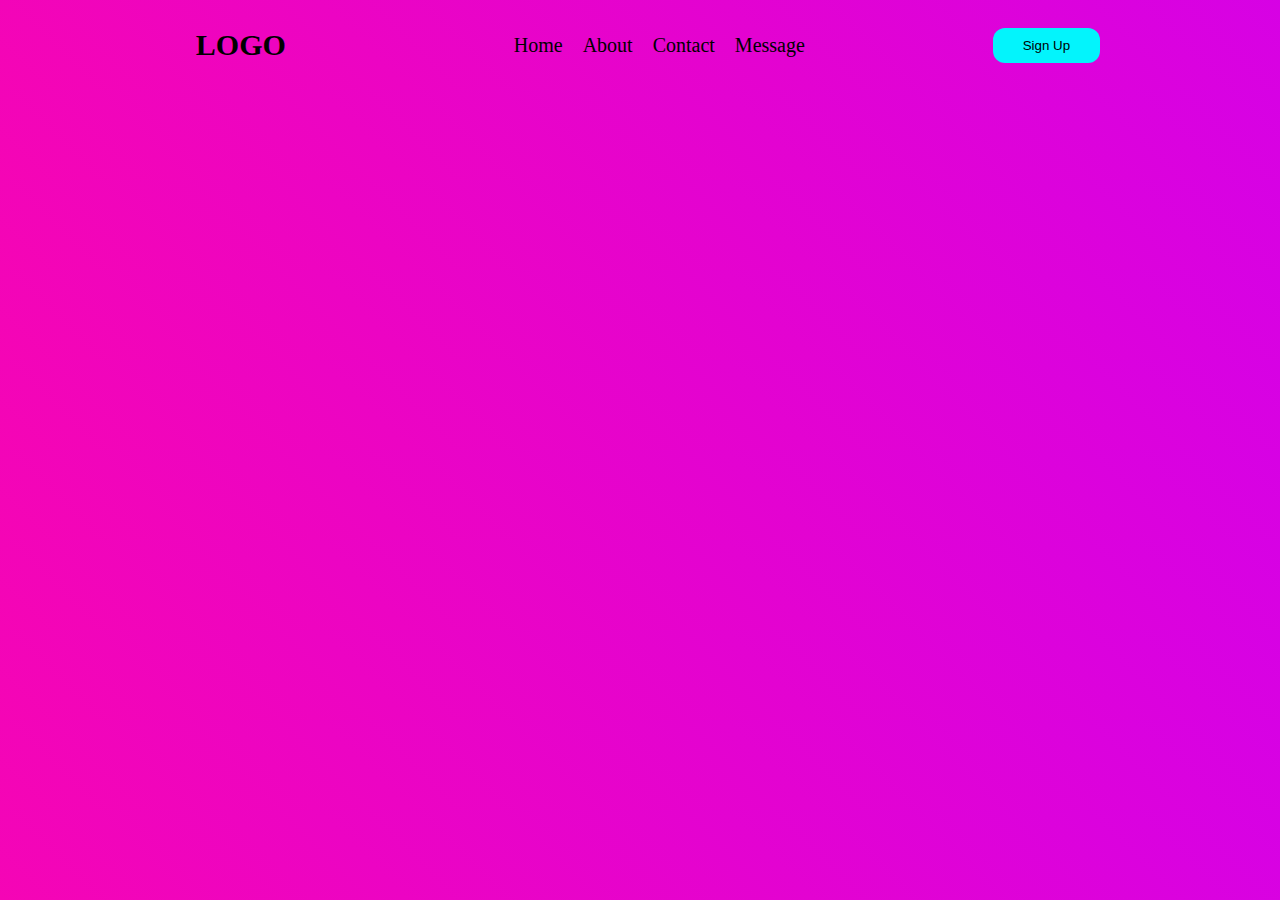
<file: index.html>
<!DOCTYPE html>
<html lang="en">
<head>
    <meta charset="UTF-8">
    <meta name="viewport" content="width=device-width, initial-scale=1.0">
    <link rel="stylesheet" href="./main.css">
    <title>Document</title>
</head>
<body>

    <h1 class="err-text">Error</h1>

    <header id="header">
        <nav class="container">
            <h1>LOGO</h1>

            <ul>
                <li>
                    <a href="#">Home</a>
                </li>
                <li>
                    <a href="#">About</a>
                </li>
                <li>
                    <a href="#">Contact</a>
                </li>
                <li>
                    <a href="#">Message</a>
                </li>
            </ul>

            <button class="register">Sign Up</button>
        </nav>
    </header>
        

    <div class="open-model">
        <div class="modal">
            <form id="signup-form">
                <h1>Sign Up</h1>
                <input type="text" id="name" required><br>
                <input type="email" id="email" required><br>
                <input type="password" id="password1" required><br>
                <input type="password" id="password2" required><br>
                <button type="submit">Sign Up</button>
            </form>
        </div>
    </div>
        

    <script src="./main.js"></script>
</body>
</html>
</file>
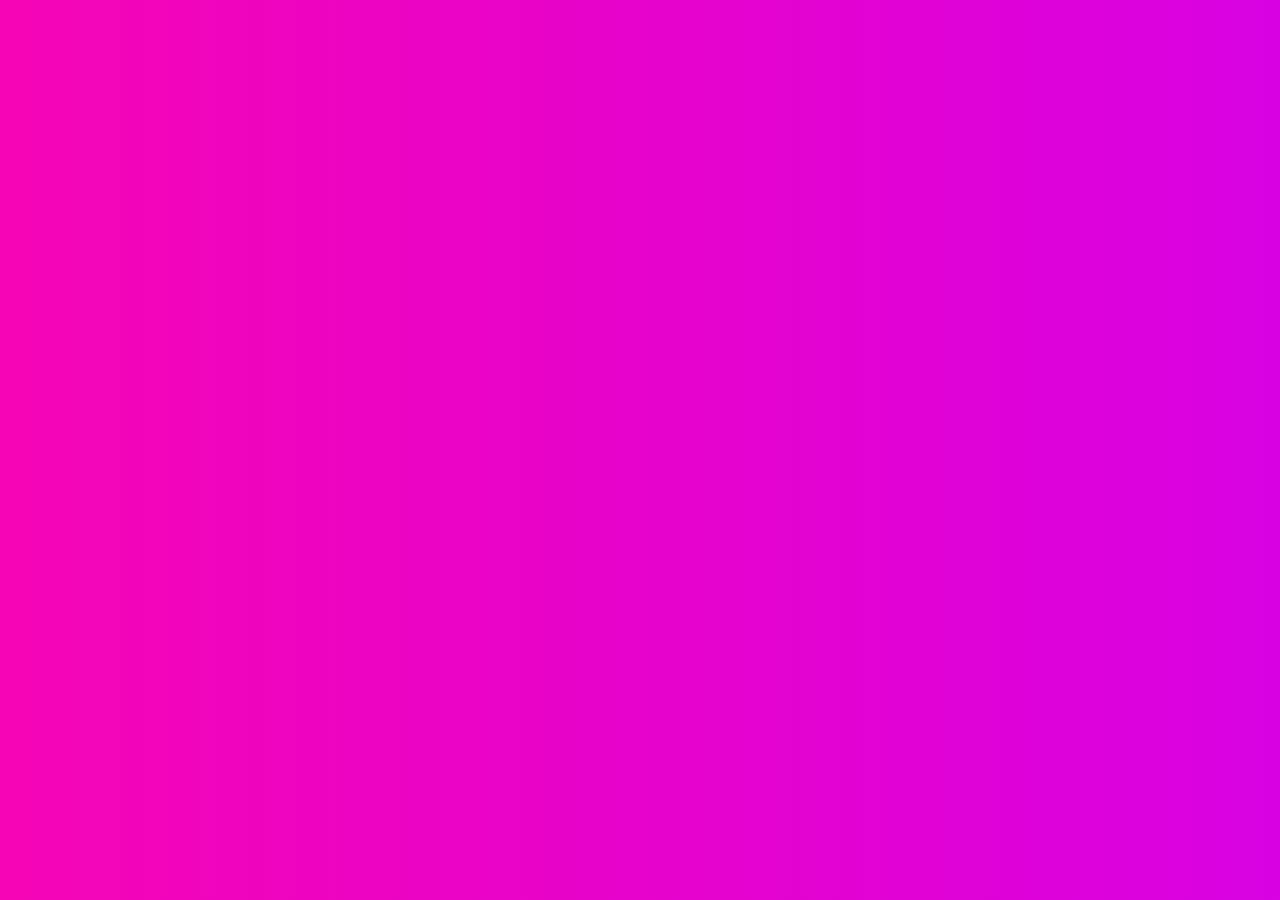
<file: register.html>
<!DOCTYPE html>
<html lang="en">
<head>
    <meta charset="UTF-8">
    <meta name="viewport" content="width=device-width, initial-scale=1.0">
    <link rel="stylesheet" href="./main.css">
    <title>Document</title>
</head>
<body>



    <script src="./main.js"></script>
</body>
</html>
</file>
<file: main.css>
html{
    overflow-x:  hidden;
}
body {
    width: 100%;
    height: 100%;
    background: 
    linear-gradient(45deg,#f505b5,#ca00f8,#ff418a,#ff0404,#03f4fc);
    background-size: 600% 100%;
    animation: animate 14s linear infinite;
    animation-direction: alternate-reverse;
}

@keyframes animate {
0% {background-position: 0%}
100% {background-position: 100%}
}

.err-text{
    display: none;
    color: red;
    font-size: 100px;
    font-family: sans-serif;
    position: absolute;
    top: 40%;
    left: 45%;
    right: 50%;
}
.container{
    max-width: 1440px;
    margin: 0 auto;
    display: flex;
    justify-content: space-evenly;
    align-items: center;
    >h1{
        font-size: 30px;
        font-weight: 700;
        font-family: 'Times New Roman', Times, serif;
    }
    >ul{
        display: flex;
        gap: 20px;
        list-style: none;
        >li{            
            >a{
                transition: all 0.4s ease-in-out;
                text-decoration: none;
                color:#000;
                font-size: 20px;
                font-weight: 500;
                outline: none;
                &:hover{
                    color: bisque;
                    transform: rotateY(30deg);
                }
            }
        }
    }
    >button{
        padding: 10px 30px;
        background-color: #03f4fc;
        color: #000;
        border: 0;
        outline: none;
        border-radius: 12px;
        transition: all 0.4s ease-in-out;
        &:hover{
            transform: scaleX(120%);
            height: 50px;
            font-size: 16px;
            background-color: transparent;
            border: 1px solid #03f4fc;
            color: #03f4fc;
        }
    }
}


#signup-form{
    max-width: 600px;
    margin: 0 auto;
    display: flex;
    flex-direction: column;
    align-items: center;
    margin-top: 50px;
    >h1{
        margin-bottom: 50px;
        color: #fff;
        font-size: 50px;
        font-family: sans-serif;
    }
    >input{
        width: 500px;
        padding: 15px;
        border: 1px solid #ca00f8;
        outline: none;
        background-color: transparent;
        border-radius: 12px;
        font-size: 20px;
        &:focus{
            background-color: #ca00f8;
            color: #03f4fc;
        }
        &:active{
            background-color: red;
        }
    }
    >button{
        padding: 10px 30px;
        background-color: #ca00f8;
        color: #03f4fc;
        border: 0;
        outline: none;
        border-radius: 12px;
        font-size: 20px;
        margin-top: 20px;
        transition: all 0.4s ease-in;
        &:hover{
            background-color: transparent;
            color: #ca00f8;
            border: 1px solid #ca00f8;
        }
    }
}

    .modal{
        position: fixed;
        top: -100%;
        left: 0%;
        right: 0;
        height:600px;
        background-color: #03f4fc;
        transition: all 0.4s ease;
        opacity: 1;
        z-index: 9999;
        border-radius: 70px;
        >#form{
            margin-top: 60px;
            opacity: 0;
            transition: all 1s ease-in;
            >.close{
                position: absolute;
                top: 0;
                right: 5%;
                width: 50px;
                display: flex;
                align-items: center;
                justify-content: center;
                cursor: pointer;
                color: red;
            }
        }
    }
    .modal.active{
    top: 15%;
    left: 30%;
    right: 30%;
    bottom: 0%;
    z-index: 1;
    >#form{
        opacity: 1;
    }
}
</file>
